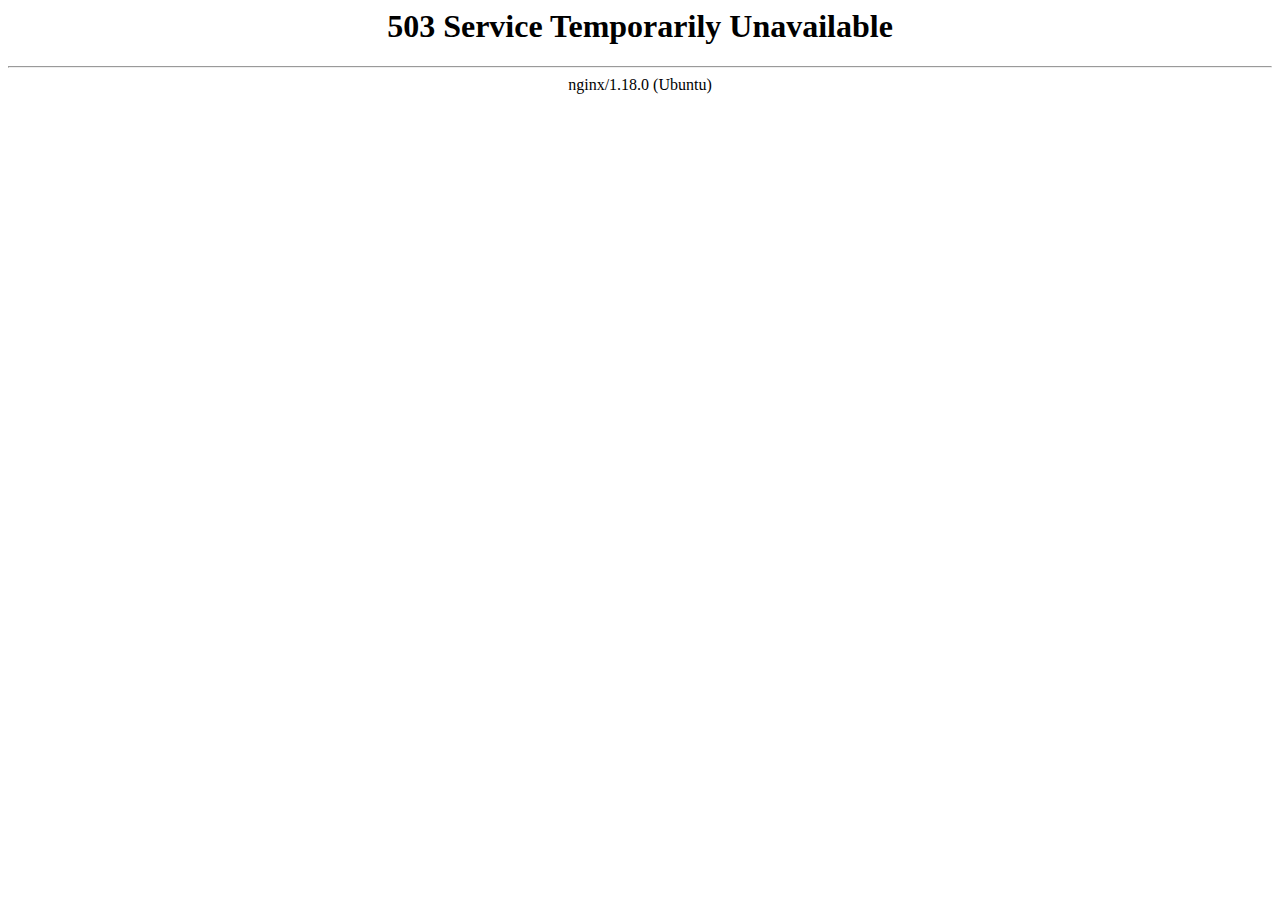
<file: b.html>
<html>
<head><title>503 Service Temporarily Unavailable</title></head>
<body>
<center><h1>503 Service Temporarily Unavailable</h1></center>
<hr><center>nginx/1.18.0 (Ubuntu)</center>
</body>
</html>
</file>
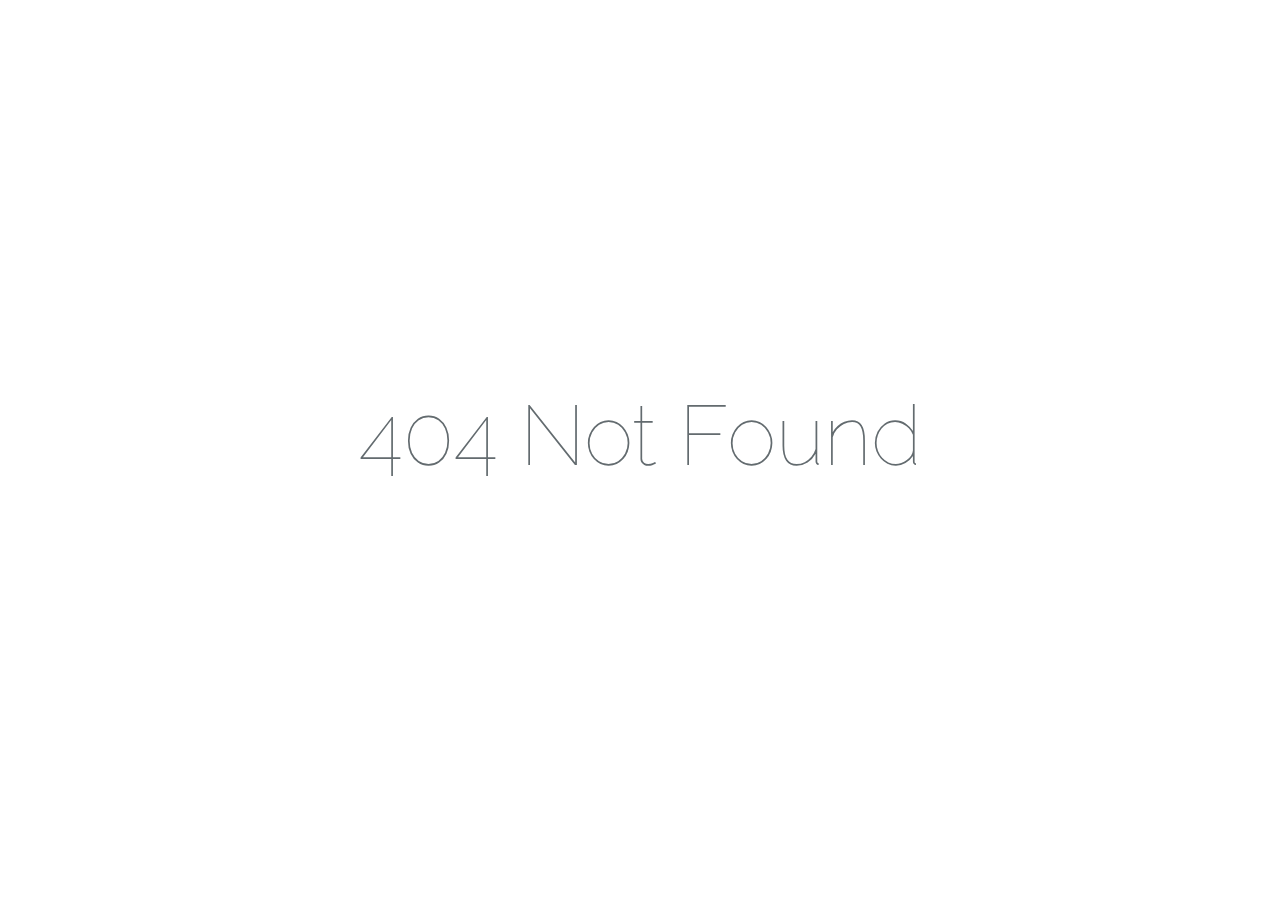
<file: c.html>
<!doctype html>
<html lang="en">

<head>
    <meta charset="utf-8">
    <meta http-equiv="X-UA-Compatible" content="IE=edge">
    <meta name="viewport" content="width=device-width, initial-scale=1">

    <title>404 Not Found</title>

    <!-- Fonts -->
    <link href="https://fonts.googleapis.com/css?family=Raleway:100,600" rel="stylesheet" type="text/css">

    <!-- Application CSS -->
    <style type="text/css">
    html, body {
        background-color: #fff;
        color: #636b6f;
        font-family: "Raleway", sans-serif;
        font-weight: 100;
        height: 100vh;
        margin: 0; }

        .full-height {
        height: 100vh; }

        .flex-center {
        align-items: center;
        display: flex;
        justify-content: center; }

        .position-ref {
        position: relative; }

        .top-right {
        position: absolute;
        right: 10px;
        top: 18px; }

        .content {
        text-align: center; }

        .title {
        font-size: 84px; }

        .links > a {
        color: #636b6f;
        padding: 0 25px;
        font-size: 12px;
        font-weight: 600;
        letter-spacing: .1rem;
        text-decoration: none;
        text-transform: uppercase; }

        .m-b-md {
        margin-bottom: 30px; }
    </style>
</head>

<body>
    <div class="flex-center position-ref full-height">

        <div class="content">
            <div class="title m-b-md">
                404 Not Found
            </div>
            
        </div>
    </div>
</body>

</html>
</file>
